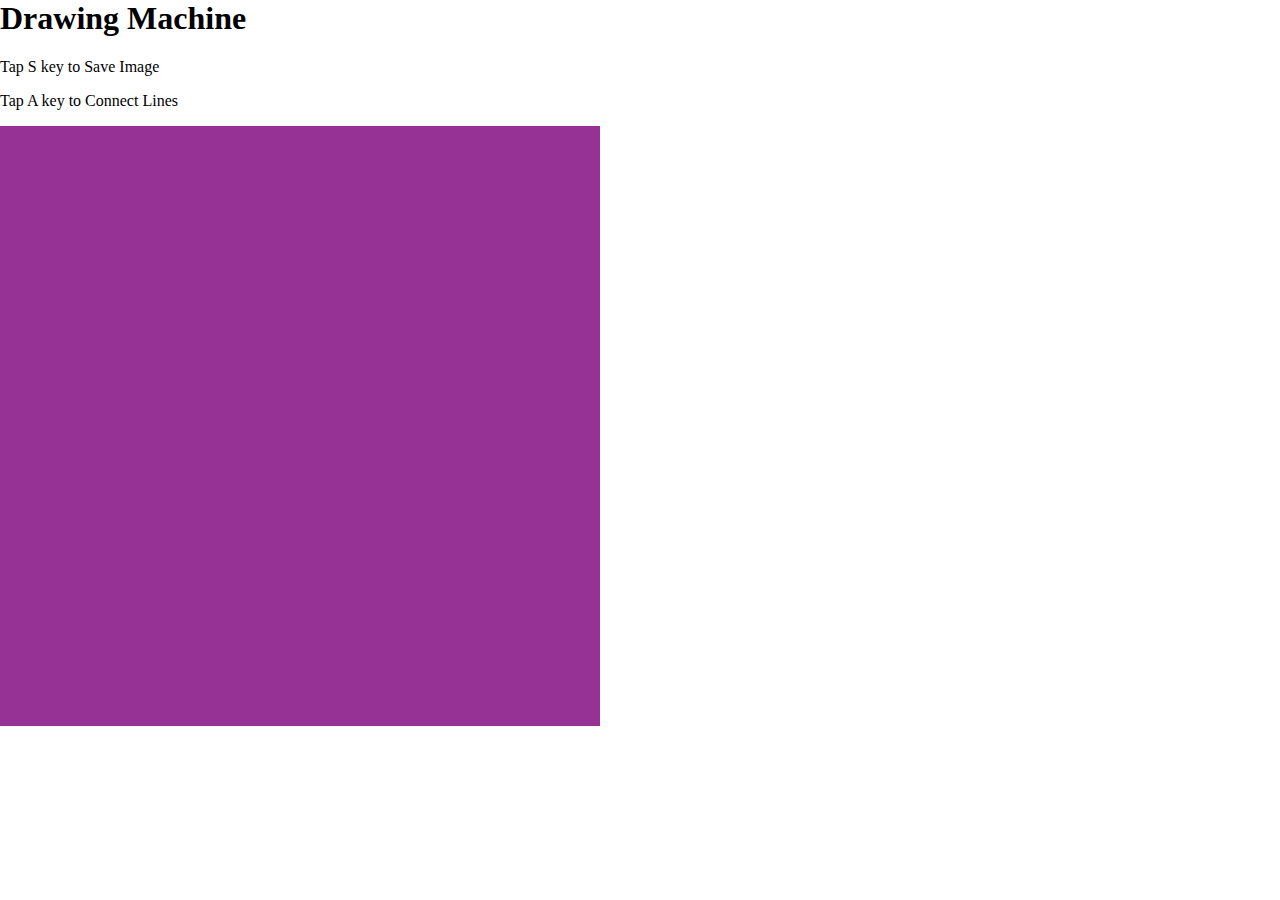
<file: index.html>
<html>
<head>
  <meta charset="UTF-8">
  <meta name="viewport" content="width=device-width, initial-scale=1.0">

  <!-- PLEASE NO CHANGES BELOW THIS LINE (UNTIL I SAY SO) -->
  <script language="javascript" type="text/javascript" src="libraries/p5.min.js"></script>
  <script language="javascript" type="text/javascript" src="libraries/p5.dom.min.js"></script>
  <script language="javascript" type="text/javascript" src="Drawing_Machine.js"></script>
  <!-- OK, YOU CAN MAKE CHANGES BELOW THIS LINE AGAIN -->

  <!-- This line removes any default padding and style.
       You might only need one of these values set. -->
  <style> body { padding: 0; margin: 0; } </style>
</head>

<body>
<h1>Drawing Machine</h1>
<p>Tap S key to Save Image</p>
<p>Tap A key to Connect Lines</p>
</body>
</html>
</file>
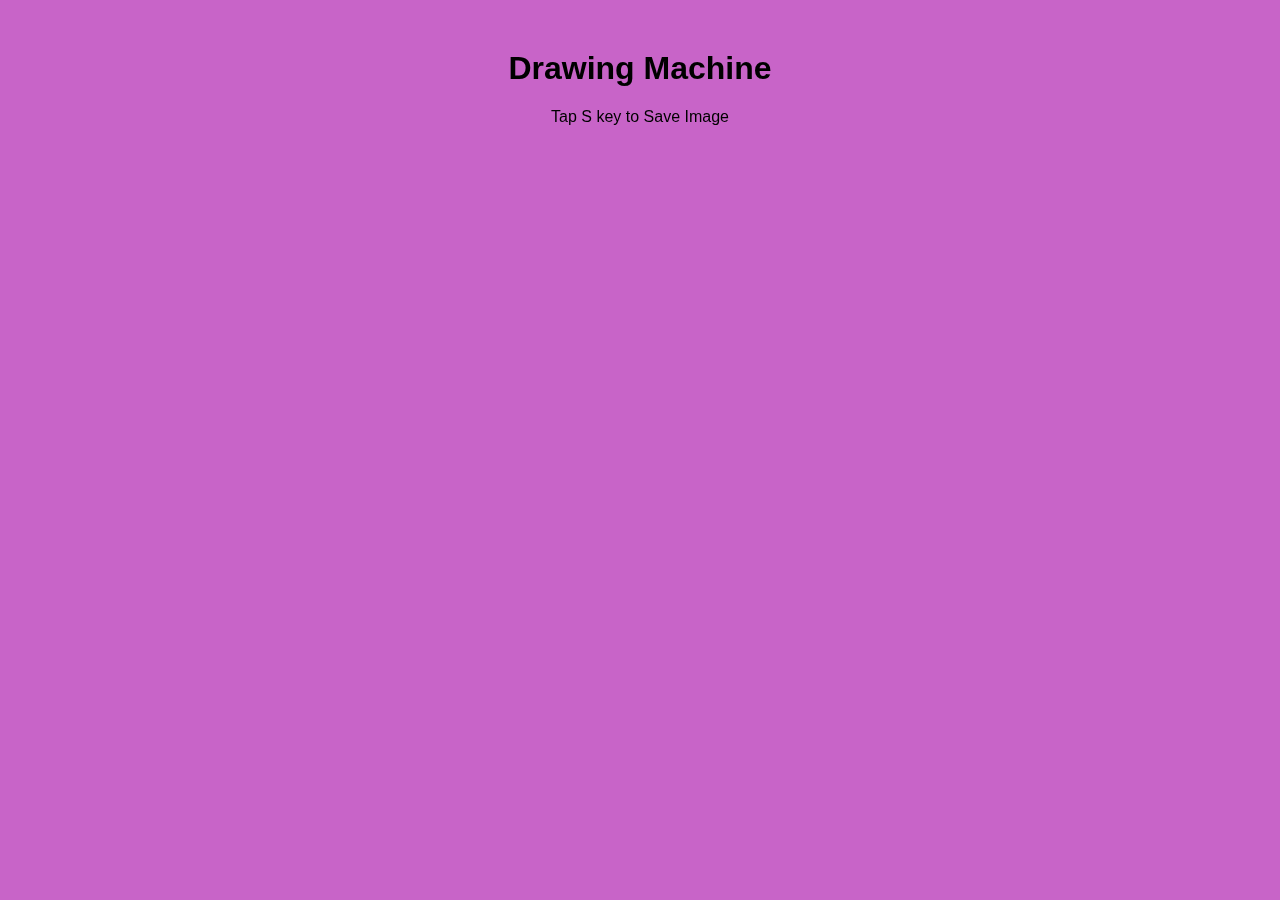
<file: v2/index.html>
<html>
<head>
  <meta charset="UTF-8">
  <meta name="viewport" content="width=device-width, initial-scale=1.0">

  <!-- PLEASE NO CHANGES BELOW THIS LINE (UNTIL I SAY SO) -->
  <script language="javascript" type="text/javascript" src="libraries/p5.min.js"></script>
  <script language="javascript" type="text/javascript" src="libraries/p5.dom.min.js"></script>
  <script language="javascript" type="text/javascript" src="Drawing_Machine.js"></script>
  <!-- OK, YOU CAN MAKE CHANGES BELOW THIS LINE AGAIN -->

<link rel="stylesheet" href="style.css">
</head>

<body>
<h1>Drawing Machine</h1>
<p>Tap S key to Save Image</p>
</body>
</html>
</file>
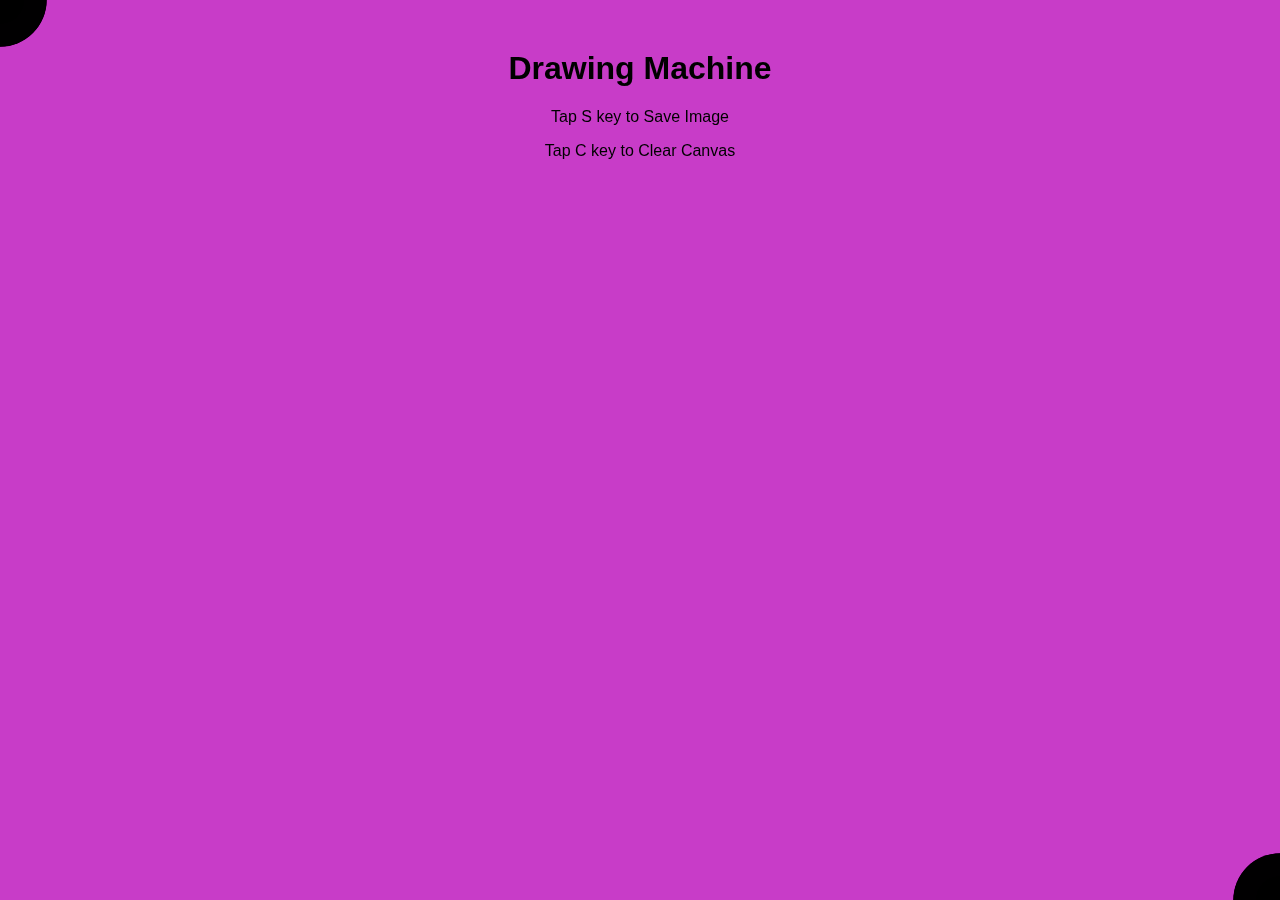
<file: v3/index.html>
<html>
<head>
  <meta charset="UTF-8">
  <meta name="viewport" content="width=device-width, initial-scale=1.0">

  <!-- PLEASE NO CHANGES BELOW THIS LINE (UNTIL I SAY SO) -->
  <script language="javascript" type="text/javascript" src="libraries/p5.min.js"></script>
  <script language="javascript" type="text/javascript" src="libraries/p5.dom.min.js"></script>
  <script language="javascript" type="text/javascript" src="Drawing_Machine.js"></script>
  <!-- OK, YOU CAN MAKE CHANGES BELOW THIS LINE AGAIN -->

<link rel="stylesheet" href="style.css">
</head>

<body>
<h1>Drawing Machine</h1>
<p>Tap S key to Save Image</p>
<p>Tap C key to Clear Canvas</p>
</body>
</html>
</file>
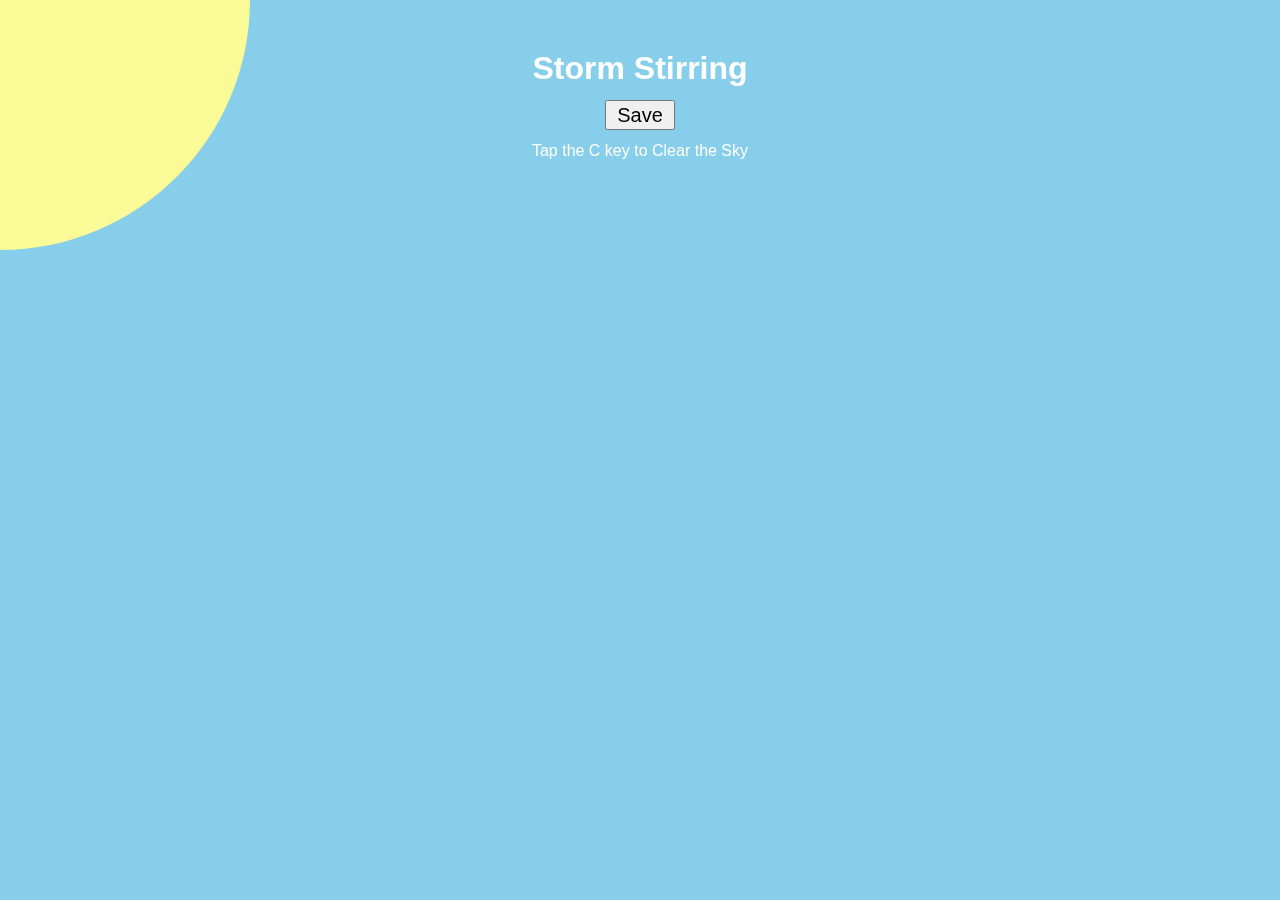
<file: v4/index.html>
<html>
<head>
  <meta charset="UTF-8">
  <meta name="viewport" content="width=device-width, initial-scale=1.0">

  <!-- PLEASE NO CHANGES BELOW THIS LINE (UNTIL I SAY SO) -->
  <script language="javascript" type="text/javascript" src="libraries/p5.min.js"></script>
  <script language="javascript" type="text/javascript" src="libraries/p5.dom.min.js"></script>
  <script language="javascript" type="text/javascript" src="Drawing_Machine.js"></script>
  <!-- OK, YOU CAN MAKE CHANGES BELOW THIS LINE AGAIN -->

<link rel="stylesheet" href="style.css">
</head>

<body>
<h1>Storm Stirring</h1>
<p>.</p>
<p>Tap the C key to Clear the Sky</p>
</body>
</html>
</file>
<file: v2/style.css>
html, body {
	margin: 0;
	padding: 0;

}

body {
  margin: 50px auto 0 auto;
  text-align: center;
  font-family: "arial";
  background-color: lavender;
}  

canvas {
  margin: auto;
  top: 0;
  left: 0;
	position: absolute;
  z-index: -1
}	



  margin: 0 auto 0 auto;
  display: block;
  border: 5px solid black;
</file>
<file: v3/style.css>
html, body {
	margin: 0;
	padding: 0;

}

body {
  margin: 50px auto 0 auto;
  text-align: center;
  font-family: "arial";
  background-color: lavender;
}  

canvas {
  margin: auto;
  top: 0;
  left: 0;
	position: absolute;
  z-index: -1
}	



  margin: 0 auto 0 auto;
  display: block;
  border: 5px solid black;
</file>
<file: v4/style.css>
html, body {
	margin: 0;
	padding: 0;

  );
  background-size: 600% 100%;
  animation: gradient 9s linear infinite;
  animation-direction: alternate;
}

body {
  margin: 50px auto 0 auto;
  text-align: center;
  font-family: "arial";
  color: white;
  background-color: skyblue;
}  

canvas {
  margin: auto;
  top: 0;
  left: 0;
  position: absolute;
  z-index: -1
}	


  
  margin: 0 auto 0 auto;
  display: block;
  border: 5px solid black;
</file>
